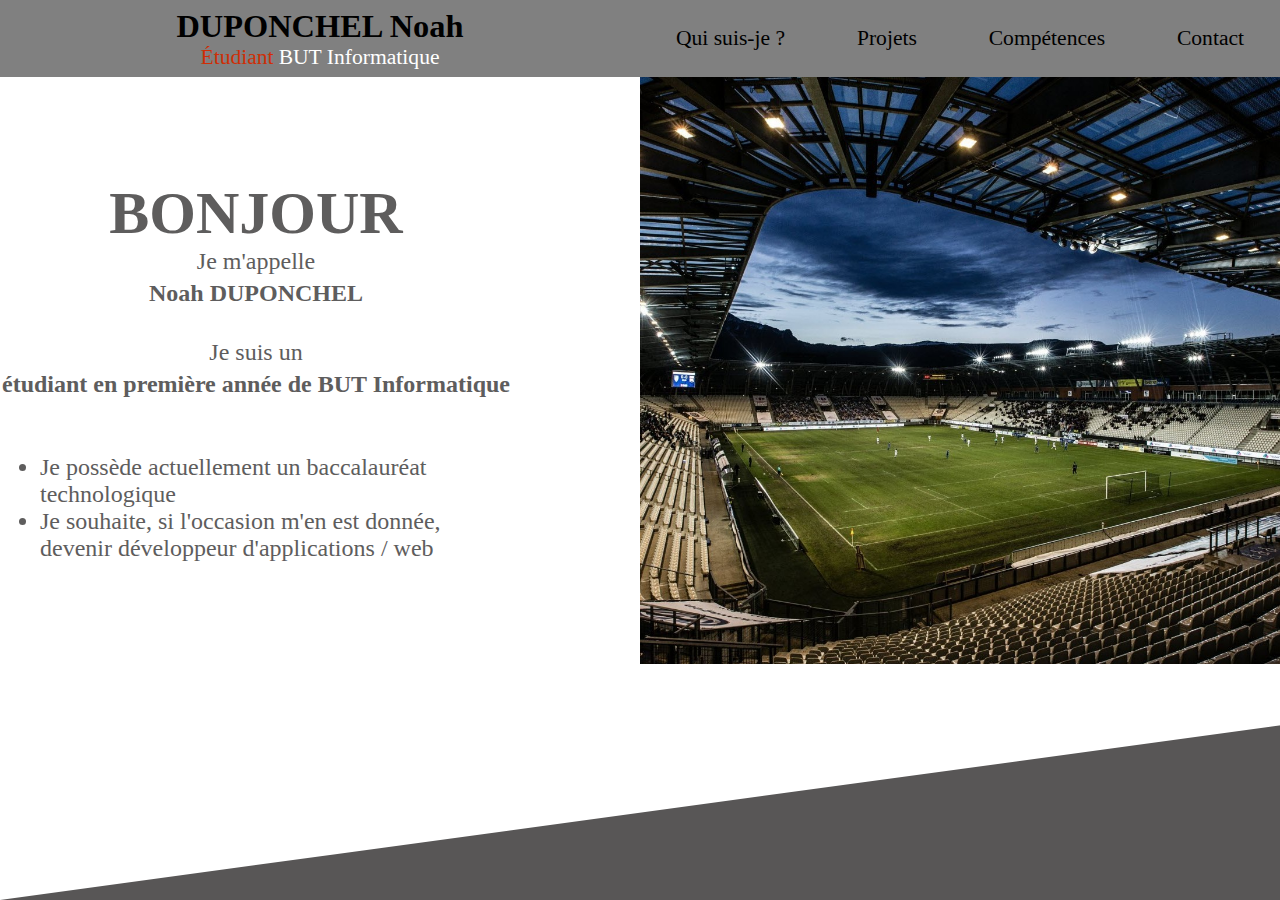
<file: index.html>
<!DOCTYPE html>
<html lang="fr">

<head>
    <meta charset="UTF-8">
    <meta name="viewport" content="width=device-width, initial-scale=1.0">
    <title>Duponchel Noah</title>
    <link rel="stylesheet" href=" static/css/commun.css">
    <link rel="stylesheet" href=" static/css/acceuil.css">
</head>

<body>
    <header>
        <nav>
            <section>
                <h2>DUPONCHEL Noah</h2>
                <aside>
                    <p id="contexte">Étudiant</p>
                    <p id="ou">BUT Informatique</p>
                </aside>
            </section>
            <section>
                <a href="index.html">Qui suis-je ?</a>
                <a href="projet.html">Projets</a>
                <a href="competence.html">Compétences</a>
                <a href="contact.html">Contact</a>
            </section>
        </nav>
    </header>
    <main>
        <section>
            <aside>
                <h1>BONJOUR</h1>
                <p>Je m'appelle</p>
                <h4>Noah DUPONCHEL</h4>
                <p>Je suis un</p>
                <h4>étudiant en première année de BUT Informatique</h4>
            </aside>
            <aside>
                <ul>
                    <li>Je possède actuellement un baccalauréat technologique</li>
                    <li>Je souhaite, si l'occasion m'en est donnée, devenir développeur d'applications / web</li>
                </ul>
            </aside>
        </section>
        <section>
            <img src=" static/img/satde_PAccueil.jpg" alt="Je ne sais pas encore quelle image mettre">
        </section>
    </main>
    <footer><div id="triangle"></div></footer>
</body>
</file>
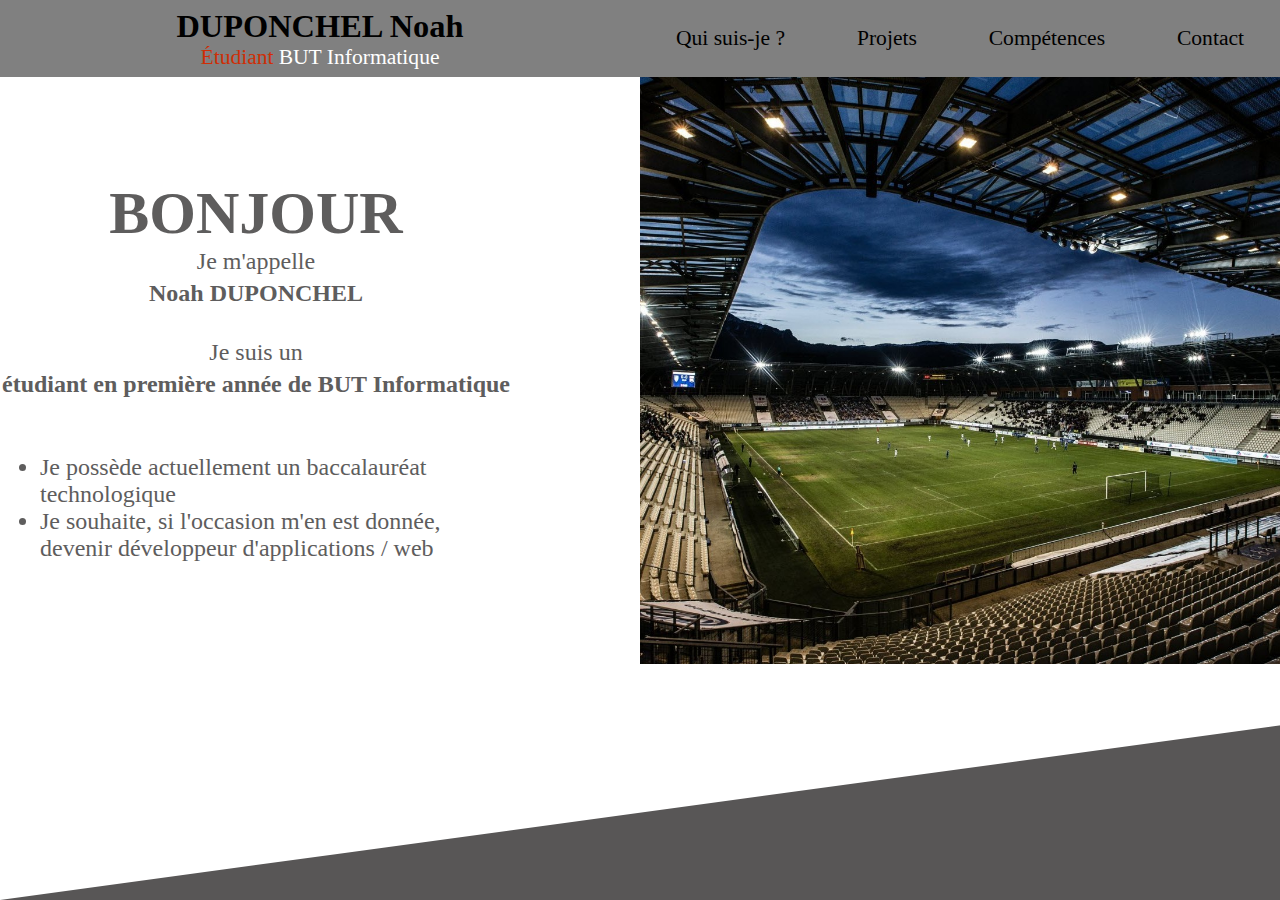
<file: templates/index.html>
<!DOCTYPE html>
<html lang="fr">

<head>
    <meta charset="UTF-8">
    <meta name="viewport" content="width=device-width, initial-scale=1.0">
    <title>Duponchel Noah</title>
    <link rel="stylesheet" href="../static/css/commun.css">
    <link rel="stylesheet" href="../static/css/acceuil.css">
</head>

<body>
    <header>
        <nav>
            <section>
                <h2>DUPONCHEL Noah</h2>
                <aside>
                    <p id="contexte">Étudiant</p>
                    <p id="ou">BUT Informatique</p>
                </aside>
            </section>
            <section>
                <a href="index.html">Qui suis-je ?</a>
                <a href="projet.html">Projets</a>
                <a href="competence.html">Compétences</a>
                <a href="contact.html">Contact</a>
            </section>
        </nav>
    </header>
    <main>
        <section>
            <aside>
                <h1>BONJOUR</h1>
                <p>Je m'appelle</p>
                <h4>Noah DUPONCHEL</h4>
                <p>Je suis un</p>
                <h4>étudiant en première année de BUT Informatique</h4>
            </aside>
            <aside>
                <ul>
                    <li>Je possède actuellement un baccalauréat technologique</li>
                    <li>Je souhaite, si l'occasion m'en est donnée, devenir développeur d'applications / web</li>
                </ul>
            </aside>
        </section>
        <section>
            <img src="../static/img/satde_PAccueil.jpg" alt="Je ne sais pas encore quelle image mettre">
        </section>
    </main>
    <footer><div id="triangle"></div></footer>
</body>
</file>
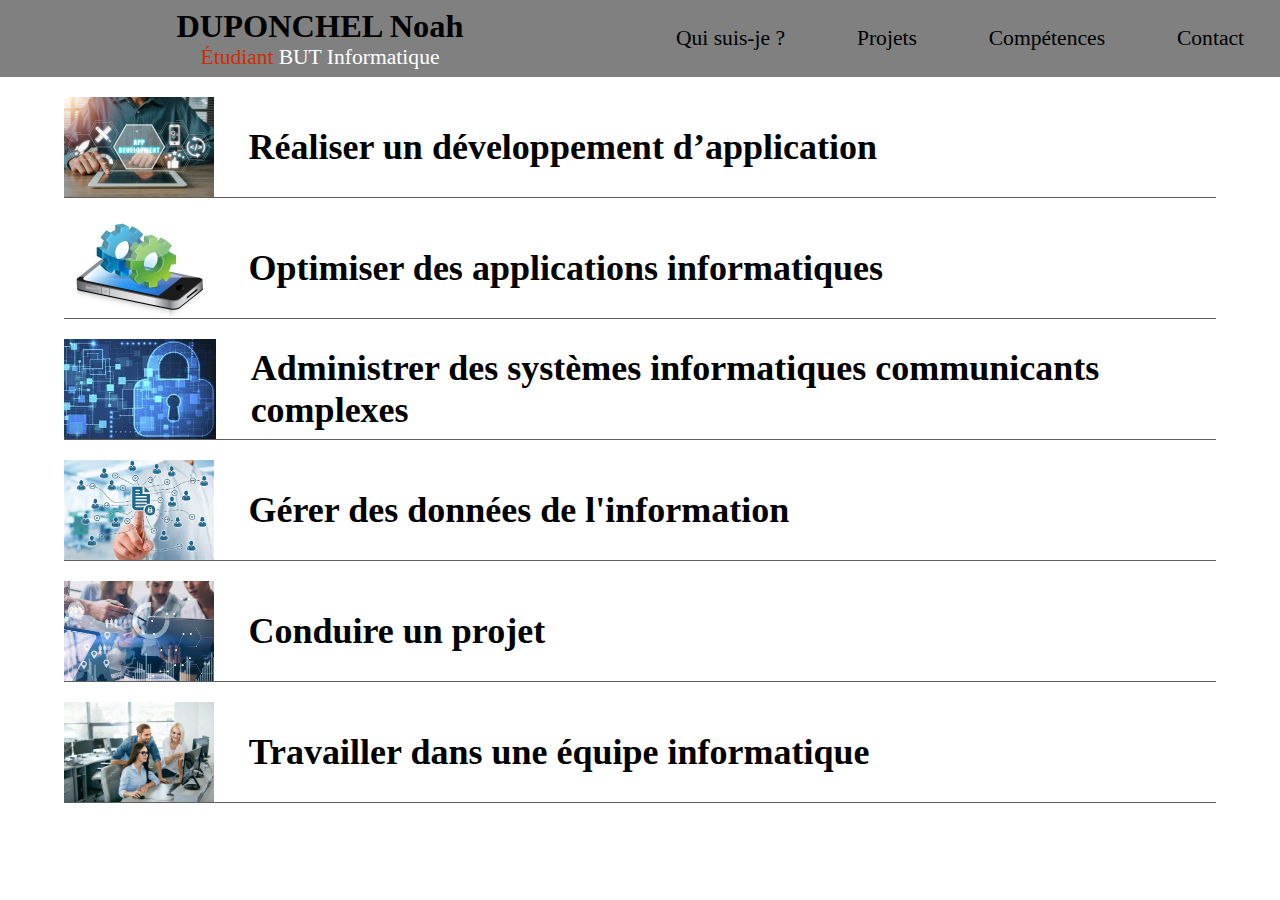
<file: competence.html>
<!DOCTYPE html>
<html lang="fr">

<head>
    <meta charset="UTF-8">
    <meta name="viewport" content="width=device-width, initial-scale=1.0">
    <title>Duponchel Noah</title>
    <link rel="stylesheet" href=" static/css/commun.css">
    <link rel="stylesheet" href=" static/css/competence.css">
    <link rel="stylesheet" href=" static/css/communeProjet.css">

</head>

<body>
    <header>
        <nav>
            <section>
                <h2>DUPONCHEL Noah</h2>
                <aside>
                    <p id="contexte">Étudiant</p>
                    <p id="ou">BUT Informatique</p>
                </aside>
            </section>
            <section>
                <a href="index.html">Qui suis-je ?</a>
                <a href="projet.html">Projets</a>
                <a href="competence.html">Compétences</a>
                <a href="contact.html">Contact</a>
            </section>
        </nav>
    </header>
    <main>

        <details>
            <summary>
                <img src=" static/img/comp/appDevelopp.jpg" alt="pas encore choisi">
                <aside>
                    <h2>Réaliser un développement d’application</h2>
                </aside>
            </summary>

            <section class="content">
                <aside>
                    <p>Implémenter des conceptions simples</p>
                    <p>Élaborer des conceptions simples</p>
                    <p>Faire des essais et évaluer leurs résultats au regard des spécifications</p>
                    <p>Développer des interfaces utilisateur</p>
                </aside>

                <h4 id="comp">Projet ayant travaillé au moins une compétence</h4>
                <aside>
                    <ul>
                        <li>
                            <a href="projet.html#java">Implémentation d’un besoin client / Comparaison d'approches algorithmiques</a>
                        </li>
                    </ul>
                </aside>
            </section>
            <section><button class="close-btn" onclick="this.closest('details').removeAttribute('open')">Fermer</button></section>
        </details>

        <details>
            <summary>
                <img src=" static/img/comp/opti.jpg" alt="pas encore choisi">
                <aside>
                    <h2>Optimiser des applications informatiques</h2>
                </aside>
            </summary>

            <section class="content">
                <aside>
                    <p>Analyser un problème avec méthode (découpage en éléments, algorithmes simples, structures de données...)</p>
                    <p>Comparer des algorithmes pour des problèmes classiques (tris simples, recherches)</p>
                    <p>Expérimenter la notion de compilation et les représentations bas niveau des données</p>
                    <p>Formaliser et mettre en œuvre des outils mathématiques pour l'informatique</p>
                </aside>

                <h4 id="comp">Projet ayant travaillé au moins une compétence</h4>
                <aside>
                    <ul>
                        <li>
                            <a href="projet.html#java">Implémentation d’un besoin client / Comparaison d'approches algorithmiques</a>
                        </li>
                    </ul>
                </aside>
            </section>
            <section><button class="close-btn" onclick="this.closest('details').removeAttribute('open')">Fermer</button></section>
        </details>

        <details>
            <summary>
                <img src=" static/img/comp/administrer.jfif" alt="pas encore choisi">
                <aside>
                    <h2>Administrer des systèmes informatiques communicants complexes</h2>
                </aside>
            </summary>

            <section class="content">
                <aside>
                    <p>Identifier les différents composants (matériels et logiciels) d'un système numérique</p>
                    <p>Utiliser les fonctionnalités de base d'un système multitâche / multiutilisateur</p>
                    <p>Installer et configurer un système d'exploitation de base et les outils de développement</p>
                    <p>Configurer un poste de travail dans un réseau d'entreprise</p>
                </aside>

                <h4 id="comp">Projet ayant travaillé au moins une compétence</h4>
                <aside>
                    <ul>
                        <li>
                            <a href="projet.html#PosteDev">Installation d'un poste pour le développement</a>
                        </li>
                    </ul>
                </aside>
            </section>
            <section><button class="close-btn" onclick="this.closest('details').removeAttribute('open')">Fermer</button></section>
        </details>

        <details>
            <summary>
                <img src=" static/img/comp/donnee.jfif" alt="pas encore choisi">
                <aside>
                    <h2>Gérer des données de l'information</h2>
                </aside>
            </summary>

            <section class="content">
                <aside>
                    <p>Mettre à jour et interroger une base de données relationnelle (en requêtes directes ou via une application)</p>
                    <p>Visualiser des données</p>
                    <p>Concevoir une base de données relationnelle à partir d'un cahier des charges</p>
                </aside>

                <h4 id="comp">Projet ayant travaillé au moins une compétence</h4>
                <aside>
                    <ul>
                        <li>
                            <a href="projet.html#java">Implémentation d’un besoin client / Comparaison d'approches algorithmiques</a>
                        </li>
                        <li>
                            <a href="projet.html#bdd">Création et gestion d’une base de données</a>
                        </li>
                    </ul>
                </aside>
            </section>
            <section><button class="close-btn" onclick="this.closest('details').removeAttribute('open')">Fermer</button></section>
        </details>

        <details>
            <summary>
                <img src=" static/img/comp/conduite.jpg" alt="pas encore choisi">
                <aside>
                    <h2>Conduire un projet</h2>
                </aside>
            </summary>

            <section class="content">
                <aside>
                    <p>Appréhender les besoins du client et de l'utilisateur</p>
                    <p>Mettre en place les outils de gestion de projet</p>
                    <p>Identifier les acteurs et les différentes phases d'un cycle de développement</p>
                </aside>

                <h4 id="comp">Projet ayant travaillé au moins une compétence</h4>
                <aside>
                    <ul>
                        <li>
                            <a href="projet.html#recueil">Recueil de besoins</a>
                        </li>
                        <li>
                            <a href="projet.html#site">Découverte de l’environnement économique et écologique</a>
                        </li>
                    </ul>
                </aside>
            </section>
            <section><button class="close-btn" onclick="this.closest('details').removeAttribute('open')">Fermer</button></section>
        </details>

        <details>
            <summary>
                <img src=" static/img/comp/tenEqu.jfif" alt="pas encore choisi">
                <aside>
                    <h2>Travailler dans une équipe informatique</h2>
                </aside>
            </summary>

            <section class="content">
                <aside>
                    <p>Appréhender l'écosystème numérique</p>
                    <p>Découvrir les aptitudes requises selon les différents secteurs informatiques</p>
                    <p>Identifier les statuts, fonctions et rôles de chaque membre d'une équipe pluridisciplinaire</p>
                    <p>Acquérir les compétences interpersonnelles pour travailler en équipe</p>
                </aside>

                <h4 id="comp">Projet ayant travaillé au moins une compétence</h4>
                <aside>
                    <ul>
                        <li>
                            <a href="projet.html#java">Implémentation d’un besoin client / Comparaison d'approches algorithmiques</a>
                        </li>
                        <li>
                            <a href="projet.html#bdd">Création et gestion d’une base de données</a>
                        </li>
                        <li>
                            <a href="projet.html#recueil">Recueil de besoins</a>
                        </li>
                        <li>
                            <a href="projet.html#site">Découverte de l’environnement économique et écologique</a>
                        </li>
                    </ul>
                </aside>
            </section>
            <section><button class="close-btn" onclick="this.closest('details').removeAttribute('open')">Fermer</button></section>
        </details>

    </main>
</body>


</html>
</file>
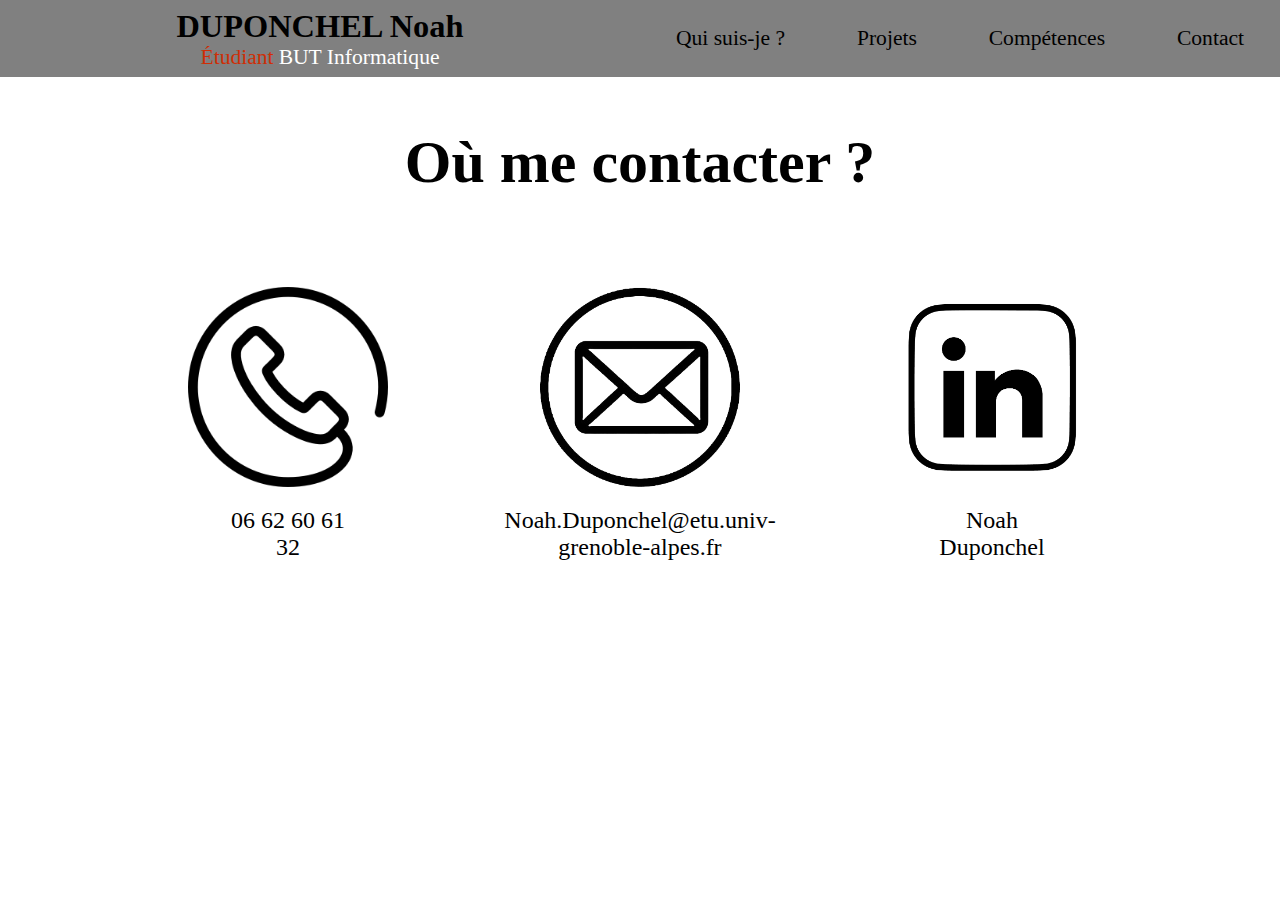
<file: contact.html>
<!DOCTYPE html>
<html lang="fr">
<head>
    <meta charset="UTF-8">
    <meta name="viewport" content="width=device-width, initial-scale=1.0">
    <title>Me contacter</title>
    <link rel="stylesheet" href=" static/css/commun.css">
    <link rel="stylesheet" href=" static/css/contact.css">
</head>
<body>
    <header>
        <nav>
            <section>
                <h2>DUPONCHEL Noah</h2>
                <aside>
                    <p id="contexte">Étudiant</p>
                    <p id="ou">BUT Informatique</p>
                </aside>
            </section>
            <section>
                <a href="index.html">Qui suis-je ?</a>
                <a href="projet.html">Projets</a>
                <a href="competence.html">Compétences</a>
                <a href="contact.html">Contact</a>
            </section>
        </nav>
    </header>
    <main>
        <h1>Où me contacter ?</h1>
        <section>
            <aside>
                <img src=" static/img/tel.png" alt="Image téléphone">
                <a href="tel:+33662606132" target="_blank">06 62 60 61 32</a>
            </aside>
            <aside>
                <img src=" static/img/mail.png" alt="Image mail">
                <a class="mail" href="mailto:Noah.Duponchel@etu.univ-grenoble-alpes.fr" target="_blank">Noah.Duponchel@etu.univ-grenoble-alpes.fr</a>
            </aside>
            <aside>
                <img src=" static/img/link.png" alt="Image réseaux sociaux">
                <a href="https://www.linkedin.com/in/noah-duponchel-5a63242aa" target="_blank">Noah Duponchel</a>
            </aside>
        </section>
    </main>
</body>

</html>
</file>
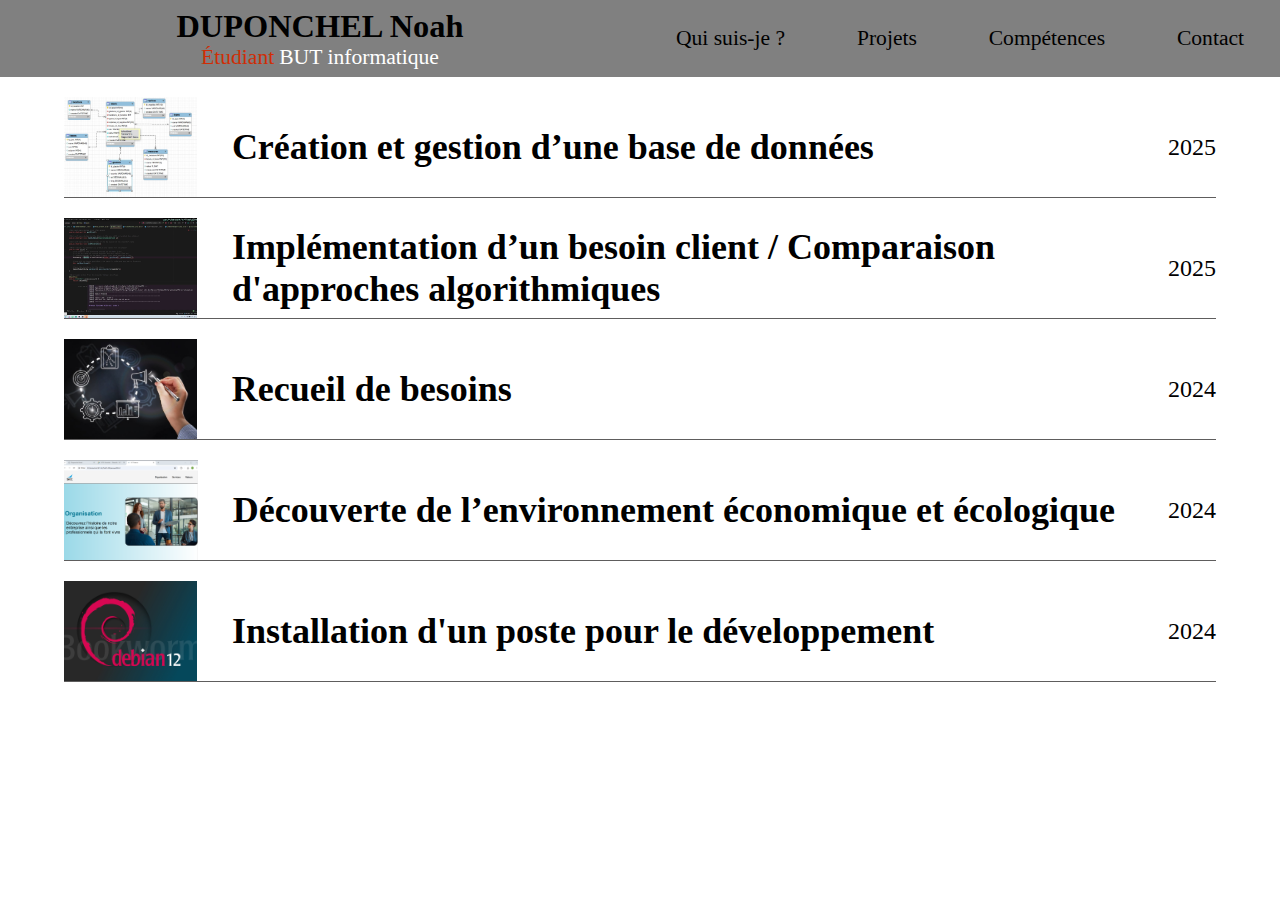
<file: projet.html>
<!DOCTYPE html>
<html lang="fr">

<head>
    <meta charset="UTF-8">
    <meta name="viewport" content="width=device-width, initial-scale=1.0">
    <title>Duponchel Noah</title>
    <link rel="stylesheet" href=" static/css/commun.css">
    <link rel="stylesheet" href=" static/css/projet.css">
    <link rel="stylesheet" href=" static/css/communeProjet.css">
</head>

<body>
    <header>
        <nav>
            <section>
                <h2>DUPONCHEL Noah</h2>
                <aside>
                    <p id="contexte">Étudiant</p>
                    <p id="ou">BUT informatique</p>
                </aside>
            </section>
            <section>
                <a href="index.html">Qui suis-je ?</a>
                <a href="projet.html">Projets</a>
                <a href="competence.html">Compétences</a>
                <a href="contact.html">Contact</a>
            </section>
        </nav>
    </header>
    <main>

        <details>

            <summary>
                <img src=" static/img/projet/bdd.jpg" alt="photo projet 1">
                <aside>
                    <h2>Création et gestion d’une base de données</h2>
                    <p>2025</p>
                </aside>
            </summary>

            <section class="content" id="bdd">
                <h3>Création d’une base de données</h3>
                <p>Notre objectif dans ce projet était de créer une base de données pour un club de bowling.
                    Nous devions créer toutes les tables et relations permettant une gestion des réservations dans le
                    club de bowling.</p>
                <h4>Ce travail s'est effectué en trois étapes différentes expliquées ci-dessous</h4>
                <aside>
                    <p>
                        « Schéma relationnel / Script de création de la base de données / Test du script ».
                        Dans la première étape nous devions créer le schéma de la base puis créer cette base
                        et faire quelques requêtes dessus pour vérifier que tout fonctionne.
                    </p>
                    <p> « Peuplement et interrogation de la BD ». En seconde partie, nous disposions de la base corrigée
                        et devions la « peupler »,
                        c’est-à-dire ajouter des réservations dans la base.
                        Ensuite nous devions répondre à des demandes grâce des requêtes.</p>
                    <p> « Prise en compte de nouveaux besoins ». Pour finir, nous devions modifier la base de données
                        pour respecter de nouvelles contraintes données,
                        puis créer un compte rendu expliquant toutes les étapes réalisées dans ce projet et comment nous nous
                        y sommes pris.
                    </p>
                </aside>
                <h4>Ce que j'ai fais dans ce travail</h4>
                <aside>
                    <p>Nous nous sommes divisé le travail en 2, de manière à ce que chacun des membres ai toujours une
                        tâche à réaliser.
                        Pour chaque partie nous avons chacun fait une moitié des requêtes, et quand l’un des 2 était
                        bloqué, l’autre l’aidait.
                    </p>
                </aside>
                <h4 id="comp">Mes compétences acquise</h4>
                <aside>
                    <ul>
                        <li>Gérer des données de l’information </li>
                        <li>Travailler dans une équipe informatique</li>
                    </ul>
                </aside>
                <h4 id="comp">Mes compétences technique</h4>
                <aside>
                    <ul>
                        <li>Utiliser le language SQL </li>
                        <li>Utiliser le language SLR</li>
                    </ul>
                </aside>
            </section>
            <section><button class="close-btn" onclick="this.closest('details').removeAttribute('open')">
                    Fermer
                </button></section>

        </details>

        <details>

            <summary>
                <img src=" static/img/projet/java.jpg" alt="photo projet 2">
                <aside>
                    <h2>Implémentation d’un besoin client / Comparaison d'approches algorithmiques</h2>
                    <p>2025</p>
                </aside>
            </summary>

            <section class="content" id="java">
                <h3>Création d’un système de classification de dépêches</h3>
                <p>Ce projet mène à des classifications de dépêches.
                    Une dépêche c’est : un numéro, une date, une catégorie et un texte</p>
                <img src=" static/img/projet/exemple.png" alt="images de depeches">
                <h4>Ce travail s'est effectué en trois étapes différentes expliquées ci-dessous</h4>
                <aside>
                    <p>
                        Pour chaque catégorie, nous avons créer un lexique manuellement avec des mots pour une catégorie
                        avec une pondération allant de 1 à 3
                        (1 = mot peu fréquent, 3 = mot très fréquent).
                        Puis créer un programme qui donne une catégorie aux dépêches selon les mots contenus dans les
                        textes par
                        rapport aux lexiques créés sur un fichier fourni.
                    </p>
                    <p> Nous avons créer une génération automatique du lexique par rapport à des catégories connues.
                        Cette classification ce fait en fonction du nombre de fois
                        ou apparaît le mot dans cette même catégorie comparée au nombre de fois que il appairaît dans
                        les autres dépêches de catégorie différente
                        . Ensuite nous avons pus classer les dépêches sur un fichier fourni.</p>
                    <p> Nous avons créer une génération automatique du lexique mais nous ne connaissons ni le nombre,
                        ni le nom des dépêches sur un fichier fourni. Pour ceci nous avons donc dus d'abord récolter
                        tous les thème des dépêches dans une liste,
                        pour poursuivre nous avons due parcourir la liste et y créer les lexique et enfin faire le
                        classement générale des depêches.
                    </p>
                </aside>
                <h4>Ce que j'ai fais dans ce travail</h4>
                <aside>
                    <p>Ce projet a été fait en binôme et tout le travail a été fait ensemble sur le même ordinateur.
                        Nous avons créé plusieurs fonctions pour répondre à des besoins.
                        Un classement des dépêches, un calcul des scores,
                        la génération automatique des lexiques, un système de tri pour trier les lexiques…
                    </p>
                </aside>
                <h4 id="comp">Mes compétences acquise</h4>
                <aside>
                    <ul>
                        <li>Réaliser un développement d’application </li>
                        <li>Optimiser des applications informatiques </li>
                        <li>Travailler dans une équipe informatique</li>
                    </ul>
                </aside>
                <h4 id="comp">Mes compétences technique</h4>
                <aside>
                    <ul>
                        <li>Utiliser le language Java </li>
                        <li>Séparer les différentes fonctions d'un programme</li>
                    </ul>
                </aside>
            </section>
            <section><button class="close-btn" onclick="this.closest('details').removeAttribute('open')">
                    Fermer
                </button></section>
        </details>


        <details>

            <summary>
                <img src=" static/img/projet/Recueil.jpg" alt="photo projet 3">
                <aside>
                    <h2>Recueil de besoins</h2>
                    <p>2024</p>
                </aside>
            </summary>

            <section class="content" id="recueil">
                <h3>Recueil de besoin </h3>
                <p>Ce projet mène à réunir des informations sur une entreprises dans un fichier word afin qu'un élève de
                    3ème puisse comprendre.
                    <br> Voici une partie du sommaire pour ce projet.
                </p>

                <h4>Ce que nous avons fait dans ce travail</h4>
                <aside>
                    <p>
                        Nous avons créé un document Word commun avec un style commun. Nous devions présenter le contexte
                        de l'entreprise puis sa transition écologique et économique.
                        Nous avons répartie le travail dans notre groupe de 4.
                        Les élèves les plus à l'aise avec Word ont récupéré toutes les données afin de les rassembler et
                        faire la mise en forme finale du recueil.
                    </p>
                </aside>

                <h4>Ce que j'ai fais dans ce travail</h4>
                <aside>
                    <p>Ce projet a été fait en quatuore. <br>
                        Je me suis occupé des parties sur l'organisations de l'entreprises, sur ses conccurents et ses
                        clients.
                    </p>
                </aside>

                <h4 id="comp">Mes compétences acquise</h4>
                <aside>
                    <ul>
                        <li>Conduire un projet</li>
                        <li>Travailler dans une équipe informatique</li>
                    </ul>
                </aside>

                <h4 id="comp">Mes compétences technique</h4>
                <aside>
                    <ul>
                        <li>Utiliser est Word</li>
                        <li>Rechercher des informations sur internet</li>
                    </ul>
                </aside>

            </section>
            <section><button class="close-btn" onclick="this.closest('details').removeAttribute('open')">
                    Fermer
                </button></section>
        </details>

        <details>

            <summary>
                <img src=" static/img/projet/site.png" alt="photo projet 5">
                <aside>
                    <h2> Découverte de l’environnement économique et écologique</h2>
                    <p>2024</p>
                </aside>
            </summary>

            <section class="content" id="site">
                <h3>Création d'un site web sur une entreprise </h3>
                <p>A la suite du projet <a href="#recueil">'Recueil de besoins'</a>, nous avons du créer un site web qui à pour but de transmettre les informations déjà récoltés. </p>
                <h4>Ce travail c'est effectué en 2 étape</h4>
                <aside>
                    <p>
                        Suite au projet <a href="#recueil">'Recueil de besoins'</a>, nous avons créé une maquette du site pour avoir 
                        « l’apparence » d'un site web ayant pour but de partager les informations récolter.
                    </p>
                    <p>
                        Ensuite nous avons bien sûr continuer par codé le site web, nous avons codé le site page par page, 
                        avec un style css commun mais aussi 1 par page. 
                    </p>
                </aside>

                <h4>Ce que j'ai fais dans ce travail</h4>
                <aside>
                    <p>Ce projet a été fait en quatuore. <br>
                        Je me suis occupé de faire une très grosse partie du css. J'ai aussi contribuer à faire quleques pages en html.
                    </p>
                </aside>

                <h4 id="comp">Mes compétences acquise</h4>
                <aside>
                    <ul>
                        <li>Conduire un projet</li>
                        <li>Travailler dans une équipe informatique</li>
                    </ul>
                </aside>

                <h4 id="comp">Mes compétences technique</h4>
                <aside>
                    <ul>
                        <li>Utiliser Visual studio code</li>
                        <li>Utiliser du html et css</li>
                    </ul>
                </aside>

            </section>
            <section><button class="close-btn" onclick="this.closest('details').removeAttribute('open')">
                    Fermer
                </button></section>
        </details>


        <details>

            <summary>
                <img src=" static/img/projet/debian12.jpg" alt="photo projet 4">
                <aside>
                    <h2>Installation d'un poste pour le développement</h2>
                    <p>2024</p>
                </aside>
            </summary>

            <section class="content" id="PosteDev">
                <h3>Installation d’un poste pour le développement et création d'un shéma explicatif</h3>
                <p>Ce projet avait pour objectif de nous apprendre à installer une machine virtuelle sur notre post
                    informatique.
                    A la fin de cette installation, nous devions réaliser un schéma expliquant les étapes de
                    l’installation de la machine virtuelle.</p>

                <img src=" static/img/projet/carte-mentale.png" alt="">
                <h4>Ce travail c'est effectué en deux étapes différentes expliqué ci-dessous</h4>
                <aside>
                    <p>
                        Nous avons commencé par installer une machine virtuelle. Nous l'avons installer et fait les
                        paramêtres un par un afin de la configurer correctement.
                        Ensuite nous avons avons installer les applications necessaire afin de pouvoir correctement
                        travailler dessus par la suite.
                    </p>
                    <p>Nous avons continuer par faire un shema explicatif.
                        Il a pour but d'apprendre aux autres personnes comment installer et configurer correctement une
                        machine virtuelle.
                        Pour ceci nous avons suivi les différentes étapes que nous avions fait pour installer la machine
                        virtuelle sur notre ordinateur.</p>

                </aside>
                <h4>Ce que j'ai fais dans ce travail</h4>
                <aside>
                    <p>Ce projet étant individuel, j’ai donc suivi les instructions données pour installer une machine
                        virtuelle sur mon post Linux.
                        Enfin j’ai fait le schéma expliquant les étapes clés pour installer cette machine, ayant pour
                        objectif
                        d’être suffisamment compréhensible pour une personne ne connaissant rien en installation de
                        machine virtuelle, ou en commande Linux.
                    </p>
                </aside>
                <h4 id="comp">Mes compétences acquise</h4>
                <aside>
                    <ul>
                        <li>Administrer des systèmes informatiques communicants complexes </li>
                    </ul>
                </aside>
                <h4 id="comp">Mes compétences technique</h4>
                <aside>
                    <ul>
                        <li>Utiliser des commandes Linux dans un terminal </li>
                        <li>Utiliser Mindminster</li>
                    </ul>
                </aside>
            </section>
            <section><button class="close-btn" onclick="this.closest('details').removeAttribute('open')">
                    Fermer
                </button></section>
        </details>


    </main>


    <script>
        document.addEventListener("DOMContentLoaded", function () {
            if (location.hash) {
                const target = document.querySelector(location.hash);
                if (target) {
                    const details = target.closest("details");
                    if (details) {
                        details.open = true;
                        // Facultatif : scroll vers l’élément après un petit délai
                        setTimeout(() => {
                            target.scrollIntoView({ behavior: "smooth" });
                        }, 300);
                    }
                }
            }
        });
    </script>
    <script>
  window.addEventListener('DOMContentLoaded', () => {
    if (window.location.hash) {
      const target = document.querySelector(window.location.hash);
      if (target) {
        const details = target.closest('details');
        if (details) {
          details.open = true;
        }
        target.scrollIntoView(); // facultatif pour assurer le scroll
      }
    }

    // Pour gérer les clics dynamiques sur les liens
    document.querySelectorAll('a[href^="#"]').forEach(link => {
      link.addEventListener('click', function (e) {
        const hash = this.getAttribute('href');
        const target = document.querySelector(hash);
        if (target) {
          const details = target.closest('details');
          if (details) {
            details.open = true;
          }
        }
      });
    });
  });
</script>



</body>

</html>
</file>
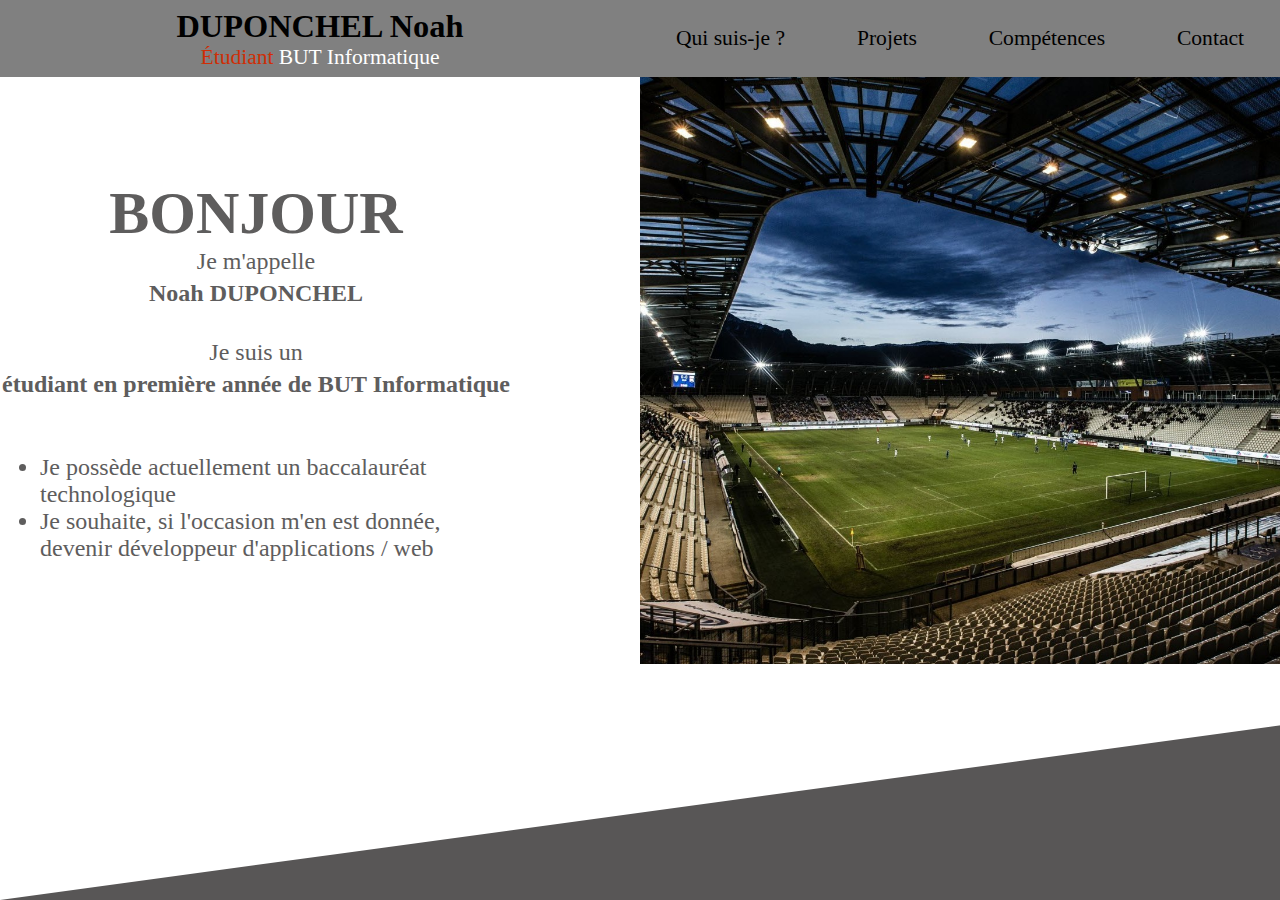
<file: templates/accueil.html>
<!DOCTYPE html>
<html lang="fr">

<head>
    <meta charset="UTF-8">
    <meta name="viewport" content="width=device-width, initial-scale=1.0">
    <title>Duponchel Noah</title>
    <link rel="stylesheet" href="../static/css/commun.css">
    <link rel="stylesheet" href="../static/css/acceuil.css">
</head>

<body>
    <header>
        <nav>
            <section>
                <h2>DUPONCHEL Noah</h2>
                <aside>
                    <p id="contexte">Étudiant</p>
                    <p id="ou">BUT Informatique</p>
                </aside>
            </section>
            <section>
                <a href="accueil.html">Qui suis-je ?</a>
                <a href="projet.html">Projets</a>
                <a href="competence.html">Compétences</a>
                <a href="contact.html">Contact</a>
            </section>
        </nav>
    </header>
    <main>
        <section>
            <aside>
                <h1>BONJOUR</h1>
                <p>Je m'appelle</p>
                <h4>Noah DUPONCHEL</h4>
                <p>Je suis un</p>
                <h4>étudiant en première année de BUT Informatique</h4>
            </aside>
            <aside>
                <ul>
                    <li>Je possède actuellement un baccalauréat technologique</li>
                    <li>Je souhaite, si l'occasion m'en est donnée, devenir développeur d'applications / web</li>
                </ul>
            </aside>
        </section>
        <section>
            <img src="../static/img/satde_PAccueil.jpg" alt="Je ne sais pas encore quelle image mettre">
        </section>
    </main>
    <footer><div id="triangle"></div></footer>
</body>
</file>
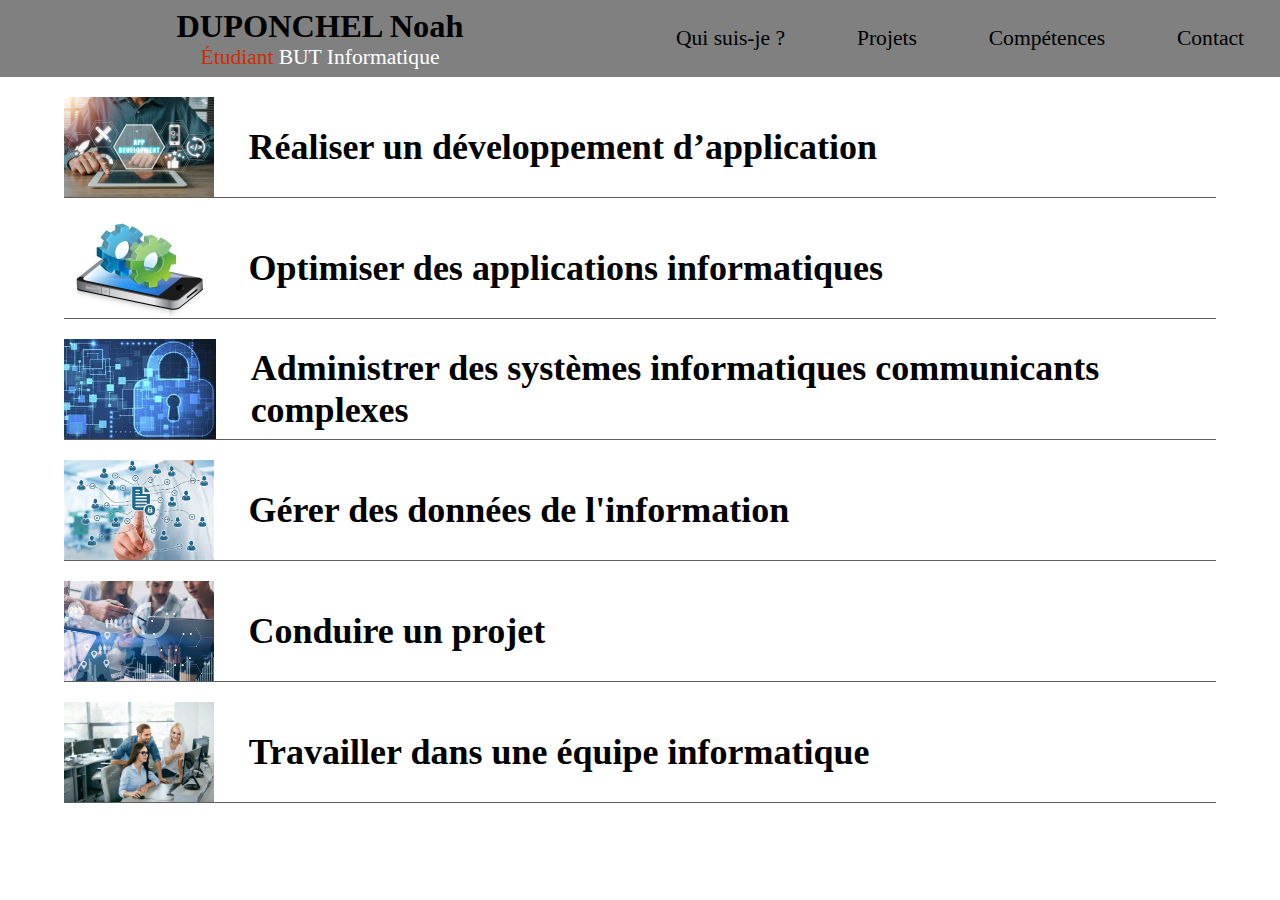
<file: templates/competence.html>
<!DOCTYPE html>
<html lang="fr">

<head>
    <meta charset="UTF-8">
    <meta name="viewport" content="width=device-width, initial-scale=1.0">
    <title>Duponchel Noah</title>
    <link rel="stylesheet" href="../static/css/commun.css">
    <link rel="stylesheet" href="../static/css/competence.css">
    <link rel="stylesheet" href="../static/css/communeProjet.css">

</head>

<body>
    <header>
        <nav>
            <section>
                <h2>DUPONCHEL Noah</h2>
                <aside>
                    <p id="contexte">Étudiant</p>
                    <p id="ou">BUT Informatique</p>
                </aside>
            </section>
            <section>
                <a href="index.html">Qui suis-je ?</a>
                <a href="projet.html">Projets</a>
                <a href="competence.html">Compétences</a>
                <a href="contact.html">Contact</a>
            </section>
        </nav>
    </header>
    <main>

        <details>
            <summary>
                <img src="../static/img/comp/appDevelopp.jpg" alt="pas encore choisi">
                <aside>
                    <h2>Réaliser un développement d’application</h2>
                </aside>
            </summary>

            <section class="content">
                <aside>
                    <p>Implémenter des conceptions simples</p>
                    <p>Élaborer des conceptions simples</p>
                    <p>Faire des essais et évaluer leurs résultats au regard des spécifications</p>
                    <p>Développer des interfaces utilisateur</p>
                </aside>

                <h4 id="comp">Projet ayant travaillé au moins une compétence</h4>
                <aside>
                    <ul>
                        <li>
                            <a href="projet.html#java">Implémentation d’un besoin client / Comparaison d'approches algorithmiques</a>
                        </li>
                    </ul>
                </aside>
            </section>
            <section><button class="close-btn" onclick="this.closest('details').removeAttribute('open')">Réduire</button></section>
        </details>

        <details>
            <summary>
                <img src="../static/img/comp/opti.jpg" alt="pas encore choisi">
                <aside>
                    <h2>Optimiser des applications informatiques</h2>
                </aside>
            </summary>

            <section class="content">
                <aside>
                    <p>Analyser un problème avec méthode (découpage en éléments, algorithmes simples, structures de données...)</p>
                    <p>Comparer des algorithmes pour des problèmes classiques (tris simples, recherches)</p>
                    <p>Expérimenter la notion de compilation et les représentations bas niveau des données</p>
                    <p>Formaliser et mettre en œuvre des outils mathématiques pour l'informatique</p>
                </aside>

                <h4 id="comp">Projet ayant travaillé au moins une compétence</h4>
                <aside>
                    <ul>
                        <li>
                            <a href="projet.html#java">Implémentation d’un besoin client / Comparaison d'approches algorithmiques</a>
                        </li>
                    </ul>
                </aside>
            </section>
            <section><button class="close-btn" onclick="this.closest('details').removeAttribute('open')">Réduire</button></section>
        </details>

        <details>
            <summary>
                <img src="../static/img/comp/administrer.jfif" alt="pas encore choisi">
                <aside>
                    <h2>Administrer des systèmes informatiques communicants complexes</h2>
                </aside>
            </summary>

            <section class="content">
                <aside>
                    <p>Identifier les différents composants (matériels et logiciels) d'un système numérique</p>
                    <p>Utiliser les fonctionnalités de base d'un système multitâche / multiutilisateur</p>
                    <p>Installer et configurer un système d'exploitation de base et les outils de développement</p>
                    <p>Configurer un poste de travail dans un réseau d'entreprise</p>
                </aside>

                <h4 id="comp">Projet ayant travaillé au moins une compétence</h4>
                <aside>
                    <ul>
                        <li>
                            <a href="projet.html#PosteDev">Installation d'un poste pour le développement</a>
                        </li>
                    </ul>
                </aside>
            </section>
            <section><button class="close-btn" onclick="this.closest('details').removeAttribute('open')">Réduire</button></section>
        </details>

        <details>
            <summary>
                <img src="../static/img/comp/donnee.jfif" alt="pas encore choisi">
                <aside>
                    <h2>Gérer des données de l'information</h2>
                </aside>
            </summary>

            <section class="content">
                <aside>
                    <p>Mettre à jour et interroger une base de données relationnelle (en requêtes directes ou via une application)</p>
                    <p>Visualiser des données</p>
                    <p>Concevoir une base de données relationnelle à partir d'un cahier des charges</p>
                </aside>

                <h4 id="comp">Projet ayant travaillé au moins une compétence</h4>
                <aside>
                    <ul>
                        <li>
                            <a href="projet.html#java">Implémentation d’un besoin client / Comparaison d'approches algorithmiques</a>
                        </li>
                        <li>
                            <a href="projet.html#bdd">Création et gestion d’une base de données</a>
                        </li>
                    </ul>
                </aside>
            </section>
            <section><button class="close-btn" onclick="this.closest('details').removeAttribute('open')">Réduire</button></section>
        </details>

        <details>
            <summary>
                <img src="../static/img/comp/conduite.jpg" alt="pas encore choisi">
                <aside>
                    <h2>Conduire un projet</h2>
                </aside>
            </summary>

            <section class="content">
                <aside>
                    <p>Appréhender les besoins du client et de l'utilisateur</p>
                    <p>Mettre en place les outils de gestion de projet</p>
                    <p>Identifier les acteurs et les différentes phases d'un cycle de développement</p>
                </aside>

                <h4 id="comp">Projet ayant travaillé au moins une compétence</h4>
                <aside>
                    <ul>
                        <li>
                            <a href="projet.html#recueil">Recueil de besoins</a>
                        </li>
                        <li>
                            <a href="projet.html#site">Découverte de l’environnement économique et écologique</a>
                        </li>
                    </ul>
                </aside>
            </section>
            <section><button class="close-btn" onclick="this.closest('details').removeAttribute('open')">Réduire</button></section>
        </details>

        <details>
            <summary>
                <img src="../static/img/comp/tenEqu.jfif" alt="pas encore choisi">
                <aside>
                    <h2>Travailler dans une équipe informatique</h2>
                </aside>
            </summary>

            <section class="content">
                <aside>
                    <p>Appréhender l'écosystème numérique</p>
                    <p>Découvrir les aptitudes requises selon les différents secteurs informatiques</p>
                    <p>Identifier les statuts, fonctions et rôles de chaque membre d'une équipe pluridisciplinaire</p>
                    <p>Acquérir les compétences interpersonnelles pour travailler en équipe</p>
                </aside>

                <h4 id="comp">Projet ayant travaillé au moins une compétence</h4>
                <aside>
                    <ul>
                        <li>
                            <a href="projet.html#java">Implémentation d’un besoin client / Comparaison d'approches algorithmiques</a>
                        </li>
                        <li>
                            <a href="projet.html#bdd">Création et gestion d’une base de données</a>
                        </li>
                        <li>
                            <a href="projet.html#recueil">Recueil de besoins</a>
                        </li>
                        <li>
                            <a href="projet.html#site">Découverte de l’environnement économique et écologique</a>
                        </li>
                    </ul>
                </aside>
            </section>
            <section><button class="close-btn" onclick="this.closest('details').removeAttribute('open')">Réduire</button></section>
        </details>

    </main>
</body>


</html>
</file>
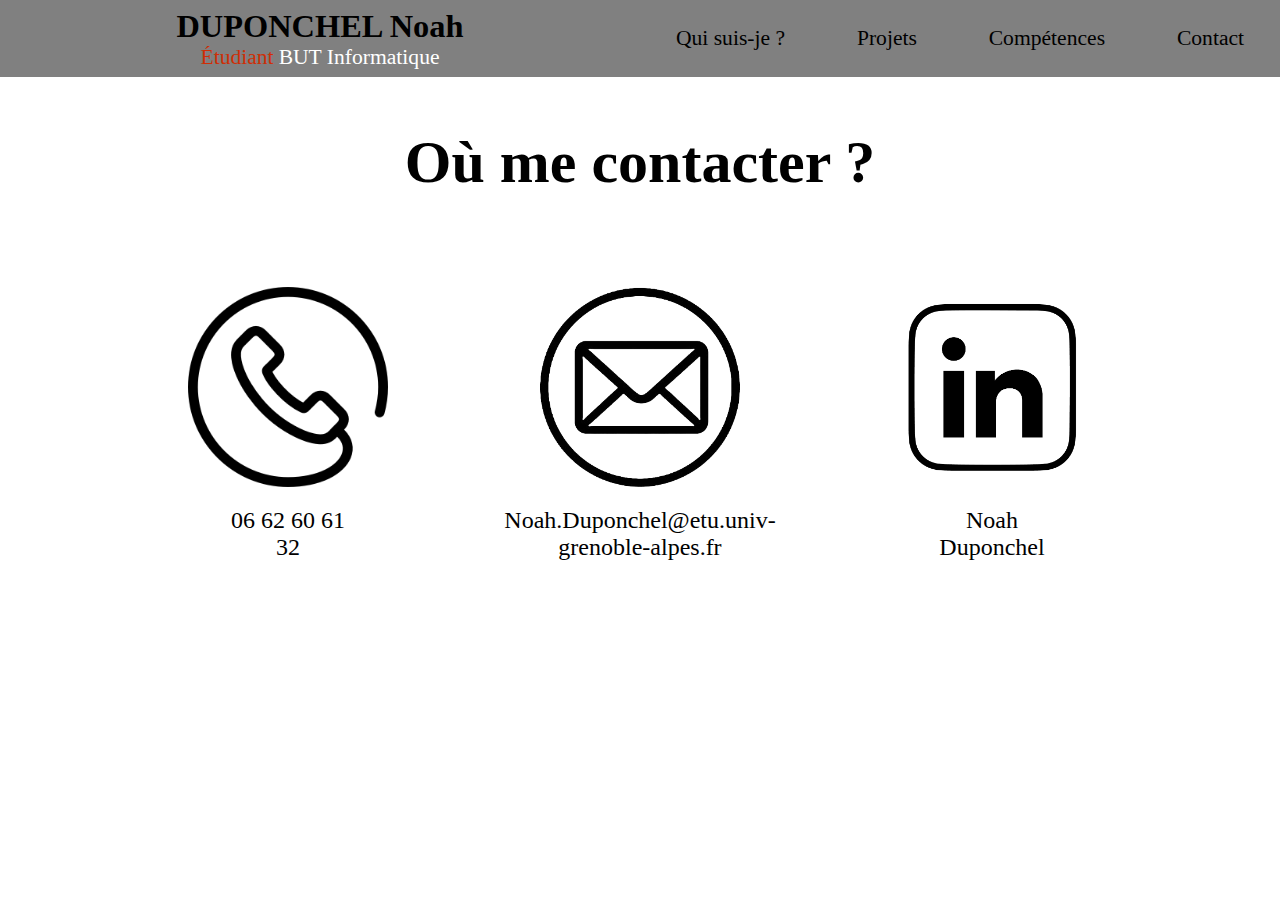
<file: templates/contact.html>
<!DOCTYPE html>
<html lang="fr">
<head>
    <meta charset="UTF-8">
    <meta name="viewport" content="width=device-width, initial-scale=1.0">
    <title>Me contacter</title>
    <link rel="stylesheet" href="../static/css/commun.css">
    <link rel="stylesheet" href="../static/css/contact.css">
</head>
<body>
    <header>
        <nav>
            <section>
                <h2>DUPONCHEL Noah</h2>
                <aside>
                    <p id="contexte">Étudiant</p>
                    <p id="ou">BUT Informatique</p>
                </aside>
            </section>
            <section>
                <a href="accueil.html">Qui suis-je ?</a>
                <a href="projet.html">Projets</a>
                <a href="competence.html">Compétences</a>
                <a href="contact.html">Contact</a>
            </section>
        </nav>
    </header>
    <main>
        <h1>Où me contacter ?</h1>
        <section>
            <aside>
                <img src="../static/img/tel.png" alt="Image téléphone">
                <a href="tel:+33662606132" target="_blank">06 62 60 61 32</a>
            </aside>
            <aside>
                <img src="../static/img/mail.png" alt="Image mail">
                <a class="mail" href="mailto:Noah.Duponchel@etu.univ-grenoble-alpes.fr" target="_blank">Noah.Duponchel@etu.univ-grenoble-alpes.fr</a>
            </aside>
            <aside>
                <img src="../static/img/link.png" alt="Image réseaux sociaux">
                <a href="https://www.linkedin.com/in/noah-duponchel-5a63242aa" target="_blank">Noah Duponchel</a>
            </aside>
        </section>
    </main>
</body>

</html>
</file>
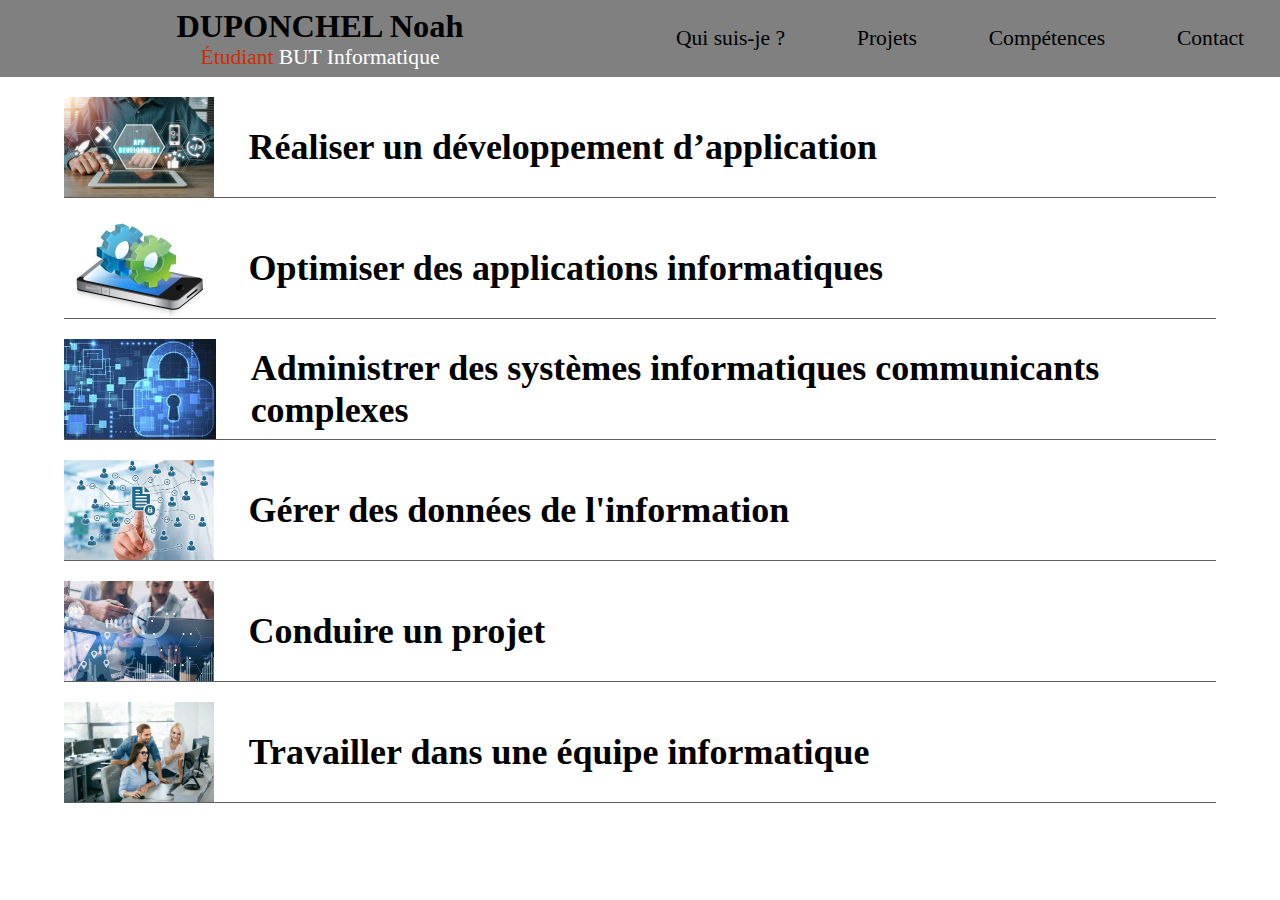
<file: Portfolio/templates/competence.html>
<!DOCTYPE html>
<html lang="fr">

<head>
    <meta charset="UTF-8">
    <meta name="viewport" content="width=device-width, initial-scale=1.0">
    <title>Duponchel Noah</title>
    <link rel="stylesheet" href="../static/css/commun.css">
    <link rel="stylesheet" href="../static/css/competence.css">
    <link rel="stylesheet" href="../static/css/communeProjet.css">

</head>

<body>
    <header>
        <nav>
            <section>
                <h2>DUPONCHEL Noah</h2>
                <aside>
                    <p id="contexte">Étudiant</p>
                    <p id="ou">BUT Informatique</p>
                </aside>
            </section>
            <section>
                <a href="accueil.html">Qui suis-je ?</a>
                <a href="projet.html">Projets</a>
                <a href="competence.html">Compétences</a>
                <a href="contact.html">Contact</a>
            </section>
        </nav>
    </header>
    <main>

        <details>
            <summary>
                <img src="../static/img/comp/appDevelopp.jpg" alt="pas encore choisi">
                <aside>
                    <h2>Réaliser un développement d’application</h2>
                </aside>
            </summary>

            <section class="content">
                <aside>
                    <p>Implémenter des conceptions simples</p>
                    <p>Élaborer des conceptions simples</p>
                    <p>Faire des essais et évaluer leurs résultats au regard des spécifications</p>
                    <p>Développer des interfaces utilisateur</p>
                </aside>

                <h4 id="comp">Projet ayant travaillé au moins une compétence</h4>
                <aside>
                    <ul>
                        <li>
                            <a href="projet.html#java">Implémentation d’un besoin client / Comparaison d'approches algorithmiques</a>
                        </li>
                    </ul>
                </aside>
            </section>
            <section><button class="close-btn" onclick="this.closest('details').removeAttribute('open')">Réduire</button></section>
        </details>

        <details>
            <summary>
                <img src="../static/img/comp/opti.jpg" alt="pas encore choisi">
                <aside>
                    <h2>Optimiser des applications informatiques</h2>
                </aside>
            </summary>

            <section class="content">
                <aside>
                    <p>Analyser un problème avec méthode (découpage en éléments, algorithmes simples, structures de données...)</p>
                    <p>Comparer des algorithmes pour des problèmes classiques (tris simples, recherches)</p>
                    <p>Expérimenter la notion de compilation et les représentations bas niveau des données</p>
                    <p>Formaliser et mettre en œuvre des outils mathématiques pour l'informatique</p>
                </aside>

                <h4 id="comp">Projet ayant travaillé au moins une compétence</h4>
                <aside>
                    <ul>
                        <li>
                            <a href="projet.html#java">Implémentation d’un besoin client / Comparaison d'approches algorithmiques</a>
                        </li>
                    </ul>
                </aside>
            </section>
            <section><button class="close-btn" onclick="this.closest('details').removeAttribute('open')">Réduire</button></section>
        </details>

        <details>
            <summary>
                <img src="../static/img/comp/administrer.jfif" alt="pas encore choisi">
                <aside>
                    <h2>Administrer des systèmes informatiques communicants complexes</h2>
                </aside>
            </summary>

            <section class="content">
                <aside>
                    <p>Identifier les différents composants (matériels et logiciels) d'un système numérique</p>
                    <p>Utiliser les fonctionnalités de base d'un système multitâche / multiutilisateur</p>
                    <p>Installer et configurer un système d'exploitation de base et les outils de développement</p>
                    <p>Configurer un poste de travail dans un réseau d'entreprise</p>
                </aside>

                <h4 id="comp">Projet ayant travaillé au moins une compétence</h4>
                <aside>
                    <ul>
                        <li>
                            <a href="projet.html#PosteDev">Installation d'un poste pour le développement</a>
                        </li>
                    </ul>
                </aside>
            </section>
            <section><button class="close-btn" onclick="this.closest('details').removeAttribute('open')">Réduire</button></section>
        </details>

        <details>
            <summary>
                <img src="../static/img/comp/donnee.jfif" alt="pas encore choisi">
                <aside>
                    <h2>Gérer des données de l'information</h2>
                </aside>
            </summary>

            <section class="content">
                <aside>
                    <p>Mettre à jour et interroger une base de données relationnelle (en requêtes directes ou via une application)</p>
                    <p>Visualiser des données</p>
                    <p>Concevoir une base de données relationnelle à partir d'un cahier des charges</p>
                </aside>

                <h4 id="comp">Projet ayant travaillé au moins une compétence</h4>
                <aside>
                    <ul>
                        <li>
                            <a href="projet.html#java">Implémentation d’un besoin client / Comparaison d'approches algorithmiques</a>
                        </li>
                        <li>
                            <a href="projet.html#bdd">Création et gestion d’une base de données</a>
                        </li>
                    </ul>
                </aside>
            </section>
            <section><button class="close-btn" onclick="this.closest('details').removeAttribute('open')">Réduire</button></section>
        </details>

        <details>
            <summary>
                <img src="../static/img/comp/conduite.jpg" alt="pas encore choisi">
                <aside>
                    <h2>Conduire un projet</h2>
                </aside>
            </summary>

            <section class="content">
                <aside>
                    <p>Appréhender les besoins du client et de l'utilisateur</p>
                    <p>Mettre en place les outils de gestion de projet</p>
                    <p>Identifier les acteurs et les différentes phases d'un cycle de développement</p>
                </aside>

                <h4 id="comp">Projet ayant travaillé au moins une compétence</h4>
                <aside>
                    <ul>
                        <li>
                            <a href="projet.html#recueil">Recueil de besoins</a>
                        </li>
                        <li>
                            <a href="projet.html#site">Découverte de l’environnement économique et écologique</a>
                        </li>
                    </ul>
                </aside>
            </section>
            <section><button class="close-btn" onclick="this.closest('details').removeAttribute('open')">Réduire</button></section>
        </details>

        <details>
            <summary>
                <img src="../static/img/comp/tenEqu.jfif" alt="pas encore choisi">
                <aside>
                    <h2>Travailler dans une équipe informatique</h2>
                </aside>
            </summary>

            <section class="content">
                <aside>
                    <p>Appréhender l'écosystème numérique</p>
                    <p>Découvrir les aptitudes requises selon les différents secteurs informatiques</p>
                    <p>Identifier les statuts, fonctions et rôles de chaque membre d'une équipe pluridisciplinaire</p>
                    <p>Acquérir les compétences interpersonnelles pour travailler en équipe</p>
                </aside>

                <h4 id="comp">Projet ayant travaillé au moins une compétence</h4>
                <aside>
                    <ul>
                        <li>
                            <a href="projet.html#java">Implémentation d’un besoin client / Comparaison d'approches algorithmiques</a>
                        </li>
                        <li>
                            <a href="projet.html#bdd">Création et gestion d’une base de données</a>
                        </li>
                        <li>
                            <a href="projet.html#recueil">Recueil de besoins</a>
                        </li>
                        <li>
                            <a href="projet.html#site">Découverte de l’environnement économique et écologique</a>
                        </li>
                    </ul>
                </aside>
            </section>
            <section><button class="close-btn" onclick="this.closest('details').removeAttribute('open')">Réduire</button></section>
        </details>

    </main>
</body>


</html>
</file>
<file: static/css/commun.css>
html{
    height: 100%;
    font-size: 150%;
    min-height: 441px;
    min-width: 700px;
}


body {
    margin: 0;
}

a {
    text-decoration: none;
    color: black;
}

header>nav {
    background-color: gray;
    display: flex;
    height: 75px;
    align-items: center;
    border-bottom: solid 1px gray;
    border-top: solid 1px gray;
    flex-wrap: wrap;
    font-size: 90%;
}

header>nav> :first-child {
    display: flex;
    width: 50%;
    flex-direction: column;
    gap: 0;
    height: 100%;
    align-items: center;
    justify-content: center;
}

header>nav> :first-child aside {
    display: flex;
    justify-content: center;
    gap: 5px;
}

nav h2,p {
    margin: 0;
}

#contexte{
    color: rgb(207, 46, 6);
}
#ou{
    color: white;
}

header>nav> :last-child {
    display: flex;
    width: 50%;
    justify-content:flex-end;
    flex-wrap: wrap;
    height: 100%;
}

header>nav> :last-child a {
    height: 100%;
    display: flex;
    flex-grow: 1;
    align-items: center;
    justify-content: center;
    transition: 0.5s;
    flex-wrap: wrap;
}


header>nav> :last-child a:hover {
    color: black;
    background-color: white;
}
</file>
<file: static/css/acceuil.css>
body{
    height: 100%; 
}


main{
    color: rgb(94, 93, 93);
    display: flex;
}



main > :last-child{
    width: 50%;
}

main img{
    width: 100%;
}

main > :first-child {
    margin-top: 2%;
    width: 40%;
    margin-right: 10%;
    display: flex;
    flex-direction: column;
    align-items: left;
}

main > :first-child > :first-child{
    margin-top: 15%;

    display: flex;
    flex-direction: column;
    align-items: center;
}

main ,h1{
    margin: 0;
}

main h1{
    font-weight: 1500;
    font-size: 250%;
}

h4{
    margin-top: 5px;
    text-align: center;
}




#triangle{
    border-bottom : 300px solid rgb(88, 86, 86);
    border-left : 2200px solid transparent;
    position: absolute;
}

footer{
    position: fixed;
    bottom: 300px;
}
</file>
<file: static/css/competence.css>
main{
    margin-top: 20px;
    display: flex;
    flex-direction: column;
    gap: 20px;
}



main summary:hover, details[open] summary{
    color: white;
    background-color: rgb(94, 93, 93);
}

details[open]{
    margin-bottom: 20px;
    margin-left: 5%;
    margin-right: 5%;
}


main summary aside{
    margin-left: 3%;
    width: 100%;
    display: flex;
    flex-direction: row;
    justify-content: space-between;
    align-items: center;
}
main summary aside h3{
    flex-grow: 1;
}

main summary aside p{
    flex-grow: 1;
    text-align: end;
}

details > :last-child{
    display: flex;
    align-items: center;
    justify-content: center;
    margin-bottom: 10px;
    margin-top: 10px;
}

button{
    width: 10%;
    height: 50px;
    font-size: 80%;
    border-radius: 10px;
    transition: all 1s;
}

button:hover{
    background-color: rgb(94, 93, 93);
    color: white;
}

main p{
    margin-bottom: 20px;
}
</file>
<file: static/css/communeProjet.css>
h2{
    font-weight: 600;
}


main img{
    height: 100%;
}

main summary{
    height: 100px;
    display: flex;
    flex-direction: row;
}

main details{
    margin-left: 5%;
    margin-right: 5%;
    border-bottom: 1px solid rgb(94, 93, 93);
}

main summary:hover, details[open] summary{
    color: white;
    background-color: rgb(94, 93, 93);
}

details[open]{
    margin-bottom: 20px;
    margin-left: 5%;
    margin-right: 5%;
}


#comp{
    margin-bottom: 0;
}

main details section p,li{
    font-size: 80%;
    padding: 0;
}

ul {
    list-style-type: circle;
}

details a:hover{
    text-decoration: underline;
}
</file>
<file: static/css/contact.css>
main{
    display: flex;
    flex-direction: column;
    align-items: center;
}

h1{
    margin-bottom: 0;
    margin-top: 4%;
    font-weight: 1500;
    font-size: 250%;
}

img{
    width: 200px;
    height: 200px;
    padding-bottom: 20px;
}
main p,a{
    text-align: center;
}

main section{
    margin-top: 7%;
    display: flex;
    justify-content: space-evenly;
    flex-wrap: wrap;
    width: 100%;
}

main aside{
    display: flex;
    flex-direction: column;
    align-items: center;
    max-width:10% ;
    flex-grow: 1;
}
</file>
<file: static/css/projet.css>
main{
    margin-top: 20px;
    display: flex;
    flex-direction: column;
    gap: 20px;
}


main summary aside{
    margin-left: 3%;
    width: 100%;
    display: flex;
    flex-direction: row;
    justify-content: space-between;
    align-items: center;
}
main summary aside h3{
    flex-grow: 1;
}

main summary aside p{
    flex-grow: 1;
    text-align: end;
}

main details h3{
    margin-bottom: 10px;
}

main details section aside{
    margin-left: 3%;
    margin-right: 3%;
    display: flex;
    flex-direction: row;
    justify-content: space-between;
    align-items: center;
    gap: 3%;
}



main h4{
    margin-bottom: 20px;
}

main details section aside p{
    flex-grow: 1;
}

main .installation section aside p{
    width: 45%;
} 

details > :last-child{
    display: flex;
    align-items: center;
    justify-content: center;
    margin-bottom: 10px;
    margin-top: 10px;
}


.close-btn {
    width: 10%;
    height: 50px;
    font-size: 80%;
    border-radius: 10px;
    transition: all 1s;
}

.close-btn:hover {
    background-color: rgb(94, 93, 93);
    color: white;
}
</file>
<file: Portfolio/static/css/commun.css>
html{
    height: 100%;
    font-size: 150%;
    min-height: 441px;
    min-width: 700px;
}


body {
    margin: 0;
}

a {
    text-decoration: none;
    color: black;
}

header>nav {
    background-color: gray;
    display: flex;
    height: 75px;
    align-items: center;
    border-bottom: solid 1px gray;
    border-top: solid 1px gray;
    flex-wrap: wrap;
    font-size: 90%;
}

header>nav> :first-child {
    display: flex;
    width: 50%;
    flex-direction: column;
    gap: 0;
    height: 100%;
    align-items: center;
    justify-content: center;
}

header>nav> :first-child aside {
    display: flex;
    justify-content: center;
    gap: 5px;
}

nav h2,p {
    margin: 0;
}

#contexte{
    color: rgb(207, 46, 6);
}
#ou{
    color: white;
}

header>nav> :last-child {
    display: flex;
    width: 50%;
    justify-content:flex-end;
    flex-wrap: wrap;
    height: 100%;
}

header>nav> :last-child a {
    height: 100%;
    display: flex;
    flex-grow: 1;
    align-items: center;
    justify-content: center;
    transition: 0.5s;
    flex-wrap: wrap;
}


header>nav> :last-child a:hover {
    color: black;
    background-color: white;
}
</file>
<file: Portfolio/static/css/competence.css>
main{
    margin-top: 20px;
    display: flex;
    flex-direction: column;
    gap: 20px;
}



main summary:hover, details[open] summary{
    color: white;
    background-color: rgb(94, 93, 93);
}

details[open]{
    margin-bottom: 20px;
    margin-left: 5%;
    margin-right: 5%;
}


main summary aside{
    margin-left: 3%;
    width: 100%;
    display: flex;
    flex-direction: row;
    justify-content: space-between;
    align-items: center;
}
main summary aside h3{
    flex-grow: 1;
}

main summary aside p{
    flex-grow: 1;
    text-align: end;
}

details > :last-child{
    display: flex;
    align-items: center;
    justify-content: center;
    margin-bottom: 10px;
    margin-top: 10px;
}

button{
    width: 10%;
    height: 50px;
    font-size: 80%;
    border-radius: 10px;
    transition: all 1s;
}

button:hover{
    background-color: rgb(94, 93, 93);
    color: white;
}

main p{
    margin-bottom: 20px;
}
</file>
<file: Portfolio/static/css/communeProjet.css>
h2{
    font-weight: 600;
}


main img{
    height: 100%;
}

main summary{
    height: 100px;
    display: flex;
    flex-direction: row;
}

main details{
    margin-left: 5%;
    margin-right: 5%;
    border-bottom: 1px solid rgb(94, 93, 93);
}

main summary:hover, details[open] summary{
    color: white;
    background-color: rgb(94, 93, 93);
}

details[open]{
    margin-bottom: 20px;
    margin-left: 5%;
    margin-right: 5%;
}


#comp{
    margin-bottom: 0;
}

main details section p,li{
    font-size: 80%;
    padding: 0;
}

ul {
    list-style-type: circle;
}

details a:hover{
    text-decoration: underline;
}
</file>
